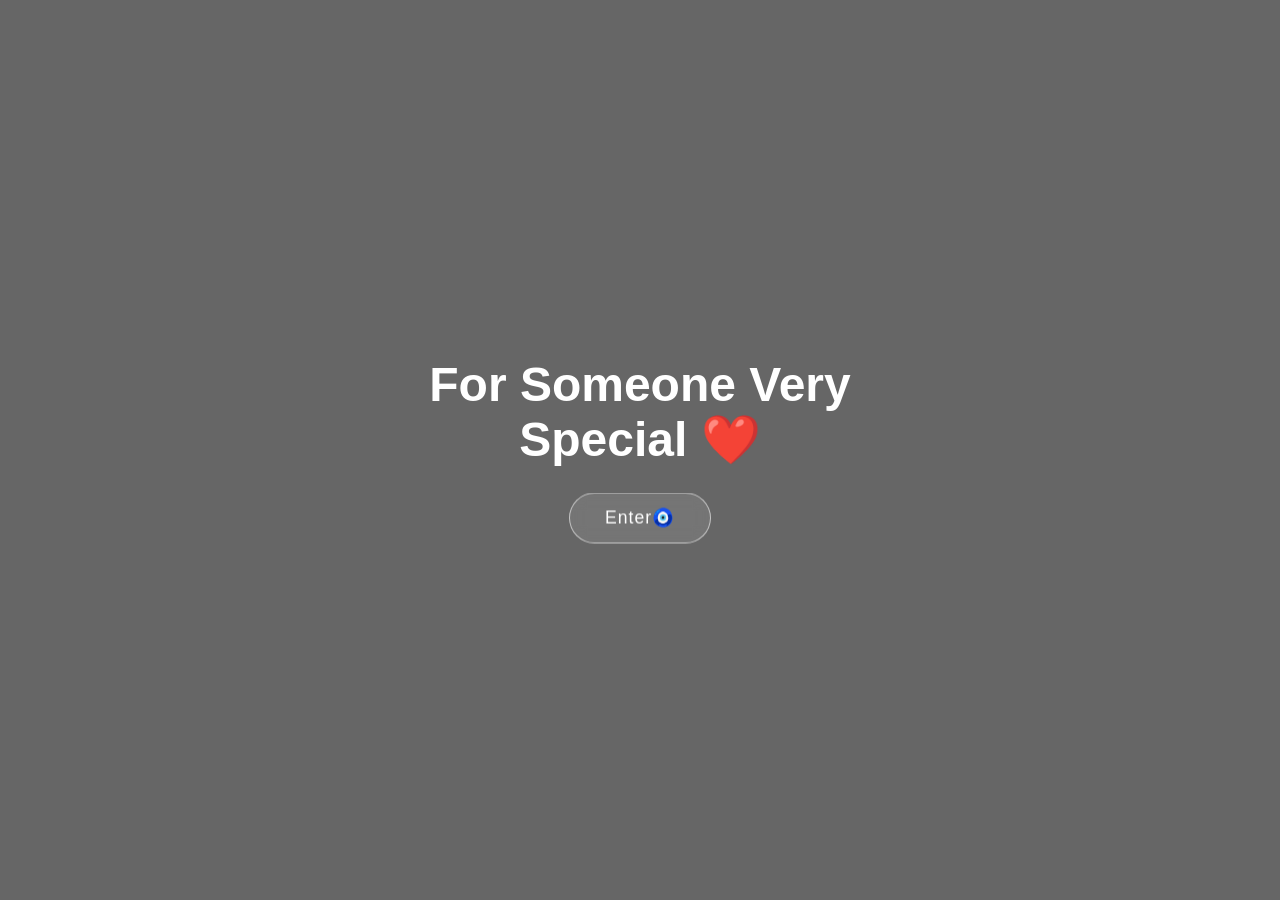
<file: index.html>
<!DOCTYPE html>
<html lang="en">
<head>
  <meta charset="UTF-8">
  <meta name="viewport" content="width=device-width, initial-scale=1.0">
  <title>For Someone Special ❤️</title>
  <link rel="stylesheet" href="intro.css">
  <link rel="icon" href="data:image/svg+xml,<svg xmlns='http://www.w3.org/2000/svg'><text y='32' font-size='32'>💖</text></svg>">
</head>
<body>
 
  <!-- 🎥 Video Background -->
  <video autoplay muted loop playsinline id="bg-video">
    <source src="vid/intro-vid.mp4" type="video/mp4">
  </video>
 
  <!-- 🌑 Overlay -->
  <div class="overlay"></div>
 
  <!-- 💖 Text -->
  <div class="content">
    <h1>For Someone Very Special ❤️</h1>
    <a href="home.html" class="enter-btn">Enter🧿 </a>
  </div>
 
</body>
</html>
</file>
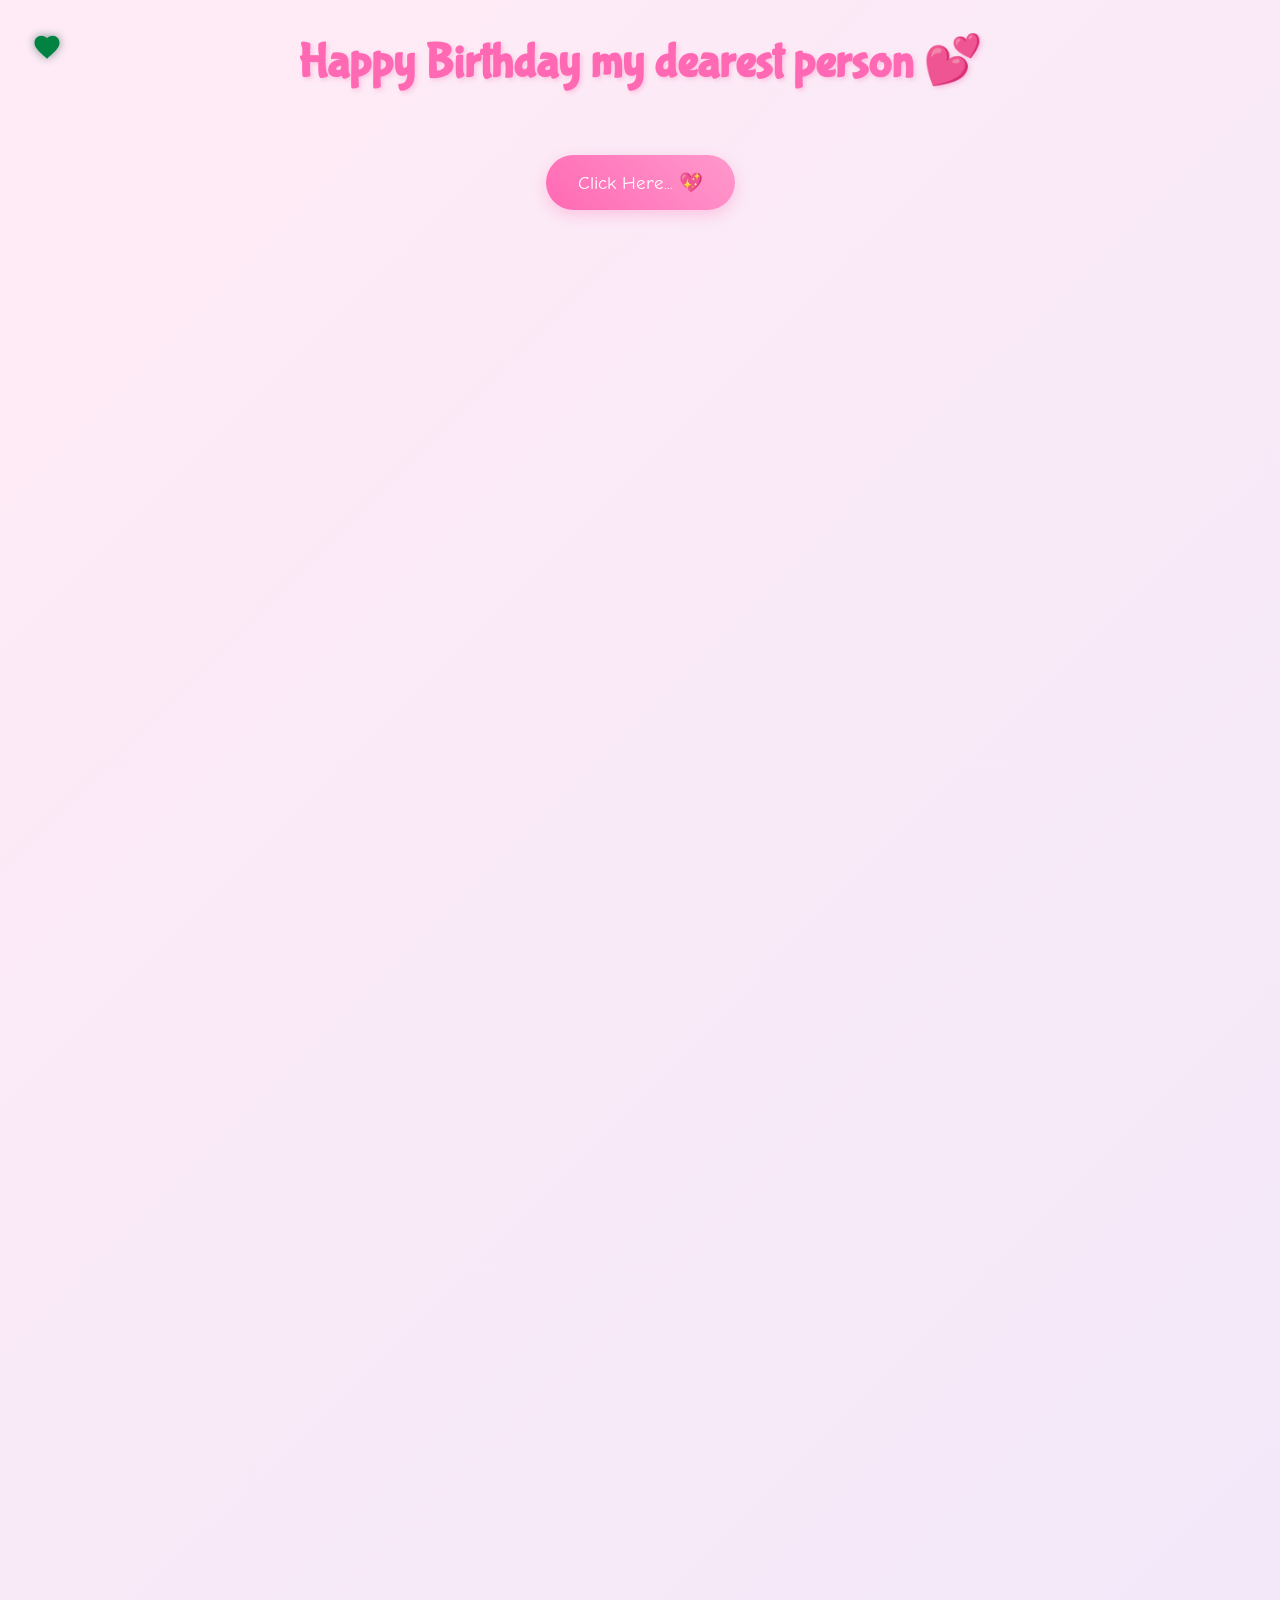
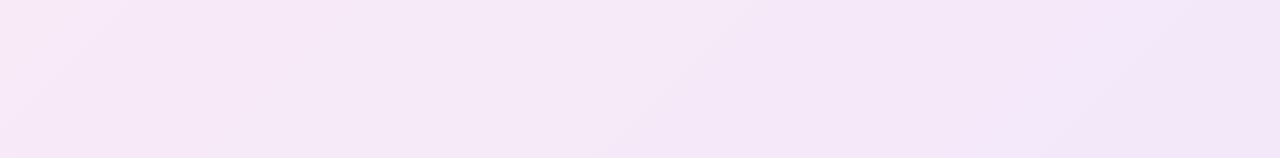
<file: cause.html>
<!DOCTYPE html>
<html lang="en">
<head>
  <meta charset="UTF-8">
  <meta name="viewport" content="width=device-width, initial-scale=1.0">
  <title>Why You're My special person! 💖</title>
  <script src="https://cdnjs.cloudflare.com/ajax/libs/gsap/3.12.2/gsap.min.js"></script>
  <link rel="stylesheet" href="cause.css">
  <link rel="icon" href="data:image/svg+xml,<svg xmlns='http://www.w3.org/2000/svg'><text y='32' font-size='32'>💖</text></svg>">
</head>
<body>

  <!-- 🎵 Music -->
  <audio id="bg-music" loop>
    <source src="audio/birthday.mp3" type="audio/mpeg">
  </audio>

  <!-- Custom Heart Cursor -->
  <div class="custom-cursor">
    <svg viewBox="0 0 24 24">
      <path fill="#ff69b4" d="M12 21.35l-1.45-1.32C5.4 15.36 2 12.28 2 8.5 2 5.42 4.42 3 7.5 3c1.74 0 3.41.81 4.5 2.09C13.09 3.81 14.76 3 16.5 3 19.58 3 22 5.42 22 8.5c0 3.78-3.4 6.86-8.55 11.54L12 21.35z"/>
    </svg>
  </div>

  <div class="container">
    <h1>Happy Birthday my dearest person 💕</h1>

    <div id="reasons-container"></div>

    <button class="shuffle-button">Click Here... 💖</button>
    <div class="reason-counter"></div>

    <div class="ending-section">
      <div class="teddy-hug">
        <img src="img/d1.jpg" alt="Teddy Hug">
      </div>
      <div class="ending-text">You're the BESTEST! 💖</div>
    </div>
  </div>

  <script src="cause.js"></script>
</body>
</html>
</file>
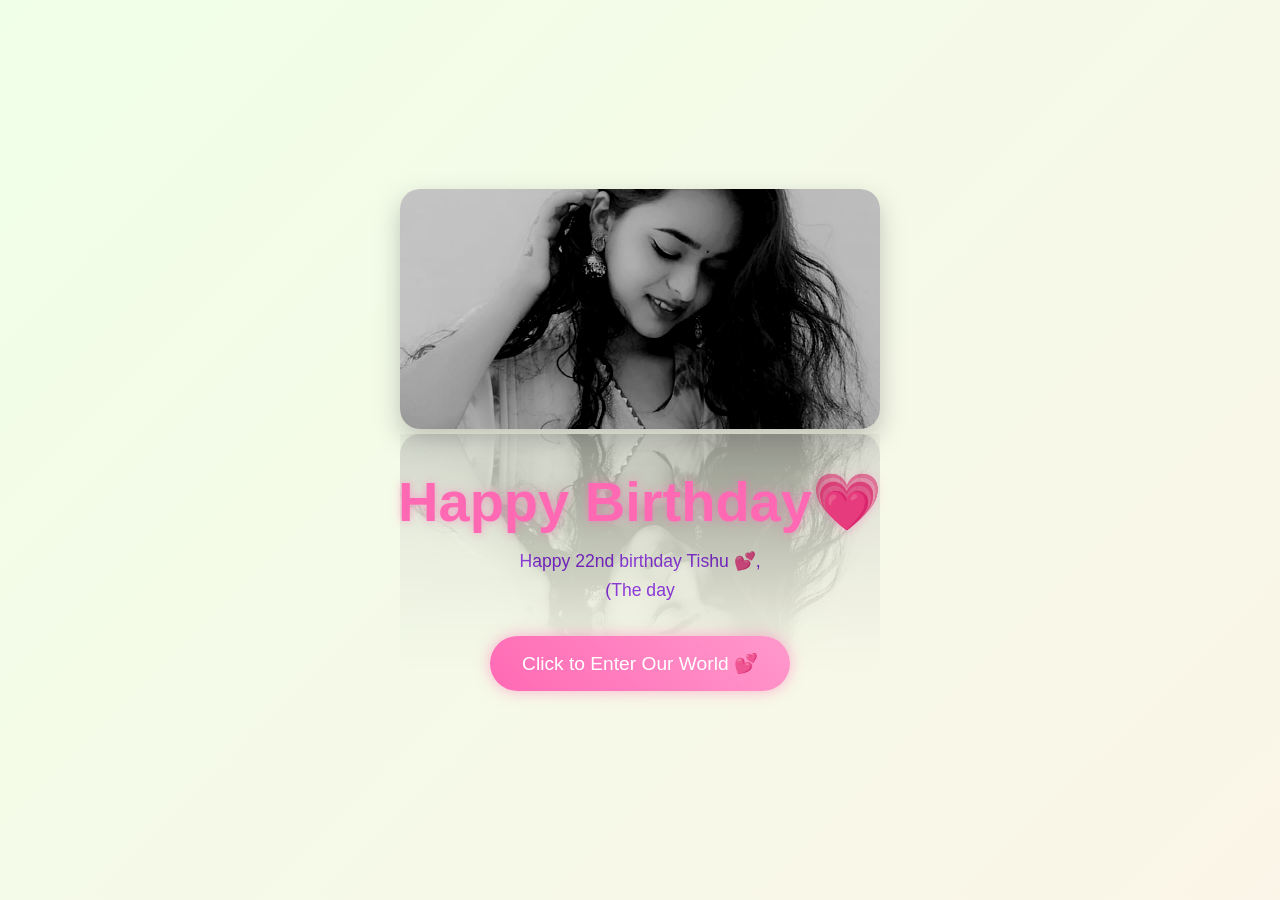
<file: home.html>
<!DOCTYPE html>
<html lang="en">
<head>
  <meta charset="UTF-8">
  <meta name="viewport" content="width=device-width, initial-scale=1.0">
  <title>Happy Birthday</title>
  <script src="https://cdnjs.cloudflare.com/ajax/libs/gsap/3.12.2/gsap.min.js"></script>
  <link rel="stylesheet" href="style.css">
  <link rel="icon" href="data:image/svg+xml,<svg xmlns='http://www.w3.org/2000/svg'><text y='32' font-size='32'>💖</text></svg>">
</head>
<body>

  <!-- 🎵 Music -->
  <audio id="bg-music" loop>
    <source src="audio/birthday.mp3" type="audio/mpeg">
  </audio>

  <div class="container">
    <div class="aesthetic-container">
      <img src="img/d1.jpg" class="aesthetic-img" alt="aesthetic">
    </div>
    <h1 class="main-title">Happy Birthday💗</h1>
    <div class="greeting"></div>
    <button class="cta-button">Click to Enter Our World 💕</button>
  </div>

  <script src="script.js"></script>
</body>
</html>
</file>
<file: intro.css>
* {
  margin: 0;
  padding: 0;
  box-sizing: border-box;
  font-family: 'Poppins', sans-serif;
}

body, html {
  height: 100%;
  overflow: hidden;
}

/* 🎥 Video Background */
#bg-video {
  position: fixed;
  top: 0;
  left: 0;
  width: 100%;
  height: 100%;
  object-fit: cover;
}

/* 🌑 Dark overlay */
.overlay {
  position: fixed;
  width: 100%;
  height: 100%;
  background: rgba(0, 0, 0, 0.6);
}

/* 💖 Center Content */
.content {
  position: absolute;
  top: 50%;
  left: 50%;
  transform: translate(-50%, -50%);
  text-align: center;
  color: white;
  padding: 20px;
}

.content h1 {
  font-size: 3rem;
  animation: fade 2s ease;
}

/* Enter Button */
.enter-btn {
  margin-top: 25px;
  display: inline-block;
  padding: 14px 35px;
  font-size: 1.1rem;
  letter-spacing: 1px;
  color: white;
  text-decoration: none;
  border: 1px solid rgba(255, 255, 255, 0.6);
  border-radius: 50px;
  background: rgba(255, 255, 255, 0.1);
  backdrop-filter: blur(8px);
  transition: all 0.3s ease;
}

.enter-btn:hover {
  background: white;
  color: black;
  transform: scale(1.1);
  box-shadow: 0 0 20px rgba(255, 255, 255, 0.6);
}

@keyframes fade {
  from { opacity: 0; transform: translateY(30px); }
  to   { opacity: 1; transform: translateY(0); }
}

/* 📱 Mobile */
@media (max-width: 768px) {
  .content h1 { font-size: 2rem; }
}
</file>
<file: cause.css>
@import url('https://fonts.googleapis.com/css2?family=Bubblegum+Sans&family=Comic+Neue:wght@700&family=Quicksand:wght@500&display=swap');

* {
  margin: 0;
  padding: 0;
  box-sizing: border-box;
}

body {
  min-height: 100vh;
  background: linear-gradient(-45deg, #ffe6e6, #e6e6ff, #ffebf5);
  background-size: 400% 400%;
  animation: gradientBG 15s ease infinite;
  font-family: 'Quicksand', sans-serif;
  overflow-x: hidden;
  padding: 2rem;
  cursor: default;
}

/* ── Custom Cursor ── */
.custom-cursor {
  width: 30px;
  height: 30px;
  position: fixed;
  pointer-events: none;
  z-index: 9999;
  mix-blend-mode: difference;
  transition: transform 0.1s;
}

.custom-cursor svg {
  width: 100%;
  height: 100%;
  filter: drop-shadow(0 0 5px rgba(255, 182, 193, 0.5));
}

/* ── Layout ── */
.container {
  max-width: 1200px;
  margin: 0 auto;
  text-align: center;
  position: relative;
  z-index: 1;
}

h1 {
  font-family: 'Bubblegum Sans', cursive;
  font-size: 3rem;
  color: #ff69b4;
  text-shadow: 2px 2px 4px rgba(255, 105, 180, 0.3);
  margin-bottom: 2rem;
  animation: bounce 1s ease infinite;
}

/* ── Reason Cards ── */
.reason-card {
  background: rgba(255, 255, 255, 0.9);
  border-radius: 20px;
  padding: 2rem;
  margin: 1.5rem;
  box-shadow: 0 5px 15px rgba(0, 0, 0, 0.1);
  transition: transform 0.3s, box-shadow 0.3s;
  cursor: pointer;
  position: relative;
  overflow: hidden;
}

.reason-card:hover {
  transform: translateY(-5px);
  box-shadow: 0 8px 25px rgba(255, 105, 180, 0.2);
}

.reason-text {
  font-size: 1.2rem;
  margin-bottom: 1rem;
  position: relative;
  z-index: 2;
}

/* ── GIF Overlay (hover on desktop, tap on mobile) ── */
.gif-overlay {
  position: absolute;
  top: 0;
  left: 0;
  width: 100%;
  height: 100%;
  background: rgba(255, 255, 255, 0.95);
  display: flex;
  align-items: center;
  justify-content: center;
  opacity: 0;
  transition: opacity 0.3s ease;
}

.reason-card:hover .gif-overlay {
  opacity: 1;
}

.gif-overlay img {
  width: 100%;
  height: 100%;
  object-fit: cover;
}

/* ── Shuffle Button ── */
.shuffle-button {
  background: linear-gradient(45deg, #ff69b4, #ff99cc);
  border: none;
  border-radius: 50px;
  padding: 1rem 2rem;
  font-size: 1.2rem;
  color: white;
  margin: 2rem 0;
  cursor: pointer;
  transition: all 0.3s;
  font-family: 'Comic Neue', cursive;
  box-shadow: 0 5px 15px rgba(255, 105, 180, 0.3);
}

.shuffle-button:hover {
  transform: scale(1.1);
}

.shuffle-button.story-mode {
  background: linear-gradient(45deg, #9b6dff, #ff6dc7);
  transform: scale(1.1);
}

.shuffle-button.story-mode:hover {
  transform: scale(1.2);
}

/* ── Reason Counter ── */
.reason-counter {
  font-size: 0.9rem;
  color: #ff69b4;
  margin-top: 1rem;
  opacity: 0.7;
}

/* ── Floating Elements ── */
.floating {
  position: fixed;
  pointer-events: none;
  animation: float 3s ease-in-out infinite;
}

/* ── Ending Section ── */
.ending-section {
  margin-top: 4rem;
  padding: 2rem;
  text-align: center;
}

.ending-text {
  font-family: 'Bubblegum Sans', cursive;
  font-size: 2rem;
  color: #ff69b4;
  margin-bottom: 2rem;
  opacity: 0;
  transform: translateY(20px);
}

.teddy-hug {
  width: 200px;
  margin: 0 auto;
  transform: scale(0);
}

/* ── Animations ── */
@keyframes gradientBG {
  0%   { background-position: 0% 50%; }
  50%  { background-position: 100% 50%; }
  100% { background-position: 0% 50%; }
}

@keyframes float {
  0%, 100% { transform: translateY(0); }
  50%       { transform: translateY(-20px); }
}

@keyframes bounce {
  0%, 100% { transform: translateY(0); }
  50%       { transform: translateY(-10px); }
}

@keyframes popIn {
  from { transform: scale(0.7); opacity: 0; }
  to   { transform: scale(1);   opacity: 1; }
}

/* ── Mobile ── */
@media (max-width: 768px) {
  h1            { font-size: 2rem; }
  .reason-card  { margin: 1rem; }
  .reason-text  { font-size: 1rem; }
}
</file>
<file: style.css>
* {
  margin: 0;
  padding: 0;
  box-sizing: border-box;
}

body {
  min-height: 100vh;
  display: flex;
  flex-direction: column;
  align-items: center;
  justify-content: center;
  background: linear-gradient(-45deg, #fee9f7, #e8f5fe, #fef2e8, #f0ffe8);
  background-size: 400% 400%;
  animation: gradientBG 15s ease infinite;
  font-family: 'Arial Rounded MT Bold', Arial, sans-serif;
  overflow: hidden;
  position: relative;
  overflow-y: auto; 
  overflow-x: hidden;
}

.container {
  text-align: center;
  display: flex;
  flex-direction: column;
  align-items: center;
  justify-content: center;
  padding: 20px 0; /* Give some breathing room */
  min-height: 100vh;
  width: 100%;
  max-width: 100vw;
  padding: 1rem;
}

h1 {
  font-size: 3.5rem;
  color: #ff69b4;
  text-shadow: 0 0 10px rgba(255, 105, 180, 0.5);
  margin-bottom: 2rem;
  opacity: 0;
}

.greeting {
  font-size: 1.1rem; /* Smaller font size so it fits mobile screens */
  color: #8a2be2;
  margin-bottom: 2rem;
  width: 90%;
  max-width: 650px;
  margin-left: auto;
  margin-right: auto;
  text-align: center;
  line-height: 1.6;
  /* CRITICAL: This allows the "Enters" in your JS to show up as new lines */
  white-space: pre-wrap; 
  word-wrap: break-word;
    white-space: pre-wrap; /* Ye line breaks ko show karega */
    word-wrap: break-word;
    font-size: 1.1rem;
    color: #8a2be2;
    opacity: 1 !important; /* Visibility ensure karne ke liye */
}


.cta-button {
  margin-top: 20px;
  display: inline-block;
  padding: 1rem 2rem;
  font-size: 1.2rem;
  background: linear-gradient(45deg, #ff69b4, #ff99cc);
  border: none;
  border-radius: 50px;
  color: white;
  cursor: pointer;
  box-shadow: 0 0 15px rgba(255, 105, 180, 0.5);
  transition: transform 0.3s, box-shadow 0.3s;
  opacity: 0;
}

.cta-button:hover {
  transform: scale(1.1);
  box-shadow: 0 0 25px rgba(255, 105, 180, 0.7);
}

/* Floating emojis */
.floating {
  position: absolute;
  pointer-events: none;
  opacity: 0;
}

/* ── 1. Global Styles (Ye Laptop aur Mobile dono pe kaam karega) ── */
.aesthetic-container {
  display: flex;
  justify-content: center;
  margin-bottom: 20px;
  width: 100%;
}

.aesthetic-img {
  /* Default Desktop Size */
  width: 480px; 
  height: auto; 
  aspect-ratio: 2/1;
  object-fit: cover;
  border-radius: 20px;
  
  /* Effects (Sabhi screen sizes ke liye) */
  filter: grayscale(100%) brightness(0.8) contrast(1.2);
  box-shadow: 0 10px 25px rgba(255, 105, 180, 0.4);
  animation: floatImage 4s ease-in-out infinite;
  transition: all 0.4s ease;
  
  /* Reflection */
  -webkit-box-reflect: below 5px linear-gradient(transparent, rgba(0, 0, 0, 0.4));
}

/* Hover Effect (Sabhi screen sizes ke liye) */
.aesthetic-img:hover {
  filter: grayscale(0%) brightness(1) contrast(1);
  transform: scale(1.05);
  animation-play-state: paused;
}

/* ── 2. Responsive Adjustments (Sirf Mobile ke liye changes) ── */
@media (max-width: 768px) {
  .aesthetic-img {
    /* Mobile par width choti ho jaye taaki screen se bahar na jaye */
    width: 90vw; 
    /* Baki saare filters/animations upar se apne aap apply ho jayenge */
  }
  
  h1 {
    font-size: 2rem; /* Mobile headings adjustment */
  }
}

/* Animation Keyframes (Check karein ki ye aapki file mein ho) */
@keyframes floatImage {
  0%, 100% { transform: translateY(0px); }
  50%      { transform: translateY(-15px); }
}
/* ❤️ Cursor Heart Trail */
.cursor-heart {
  position: fixed;
  pointer-events: none;
  font-size: 18px;
  transform: translate(-50%, -50%);
  opacity: 1;
  transition: transform 0.8s ease-out, opacity 1s ease-out;
  z-index: 9999;
}

/* Animations */
@keyframes gradientBG {
  0%   { background-position: 0% 50%; }
  50%  { background-position: 100% 50%; }
  100% { background-position: 0% 50%; }
}

@keyframes floatImage {
  0%   { transform: translateY(0px); }
  50%  { transform: translateY(-12px); }
  100% { transform: translateY(0px); }
}
</file>
